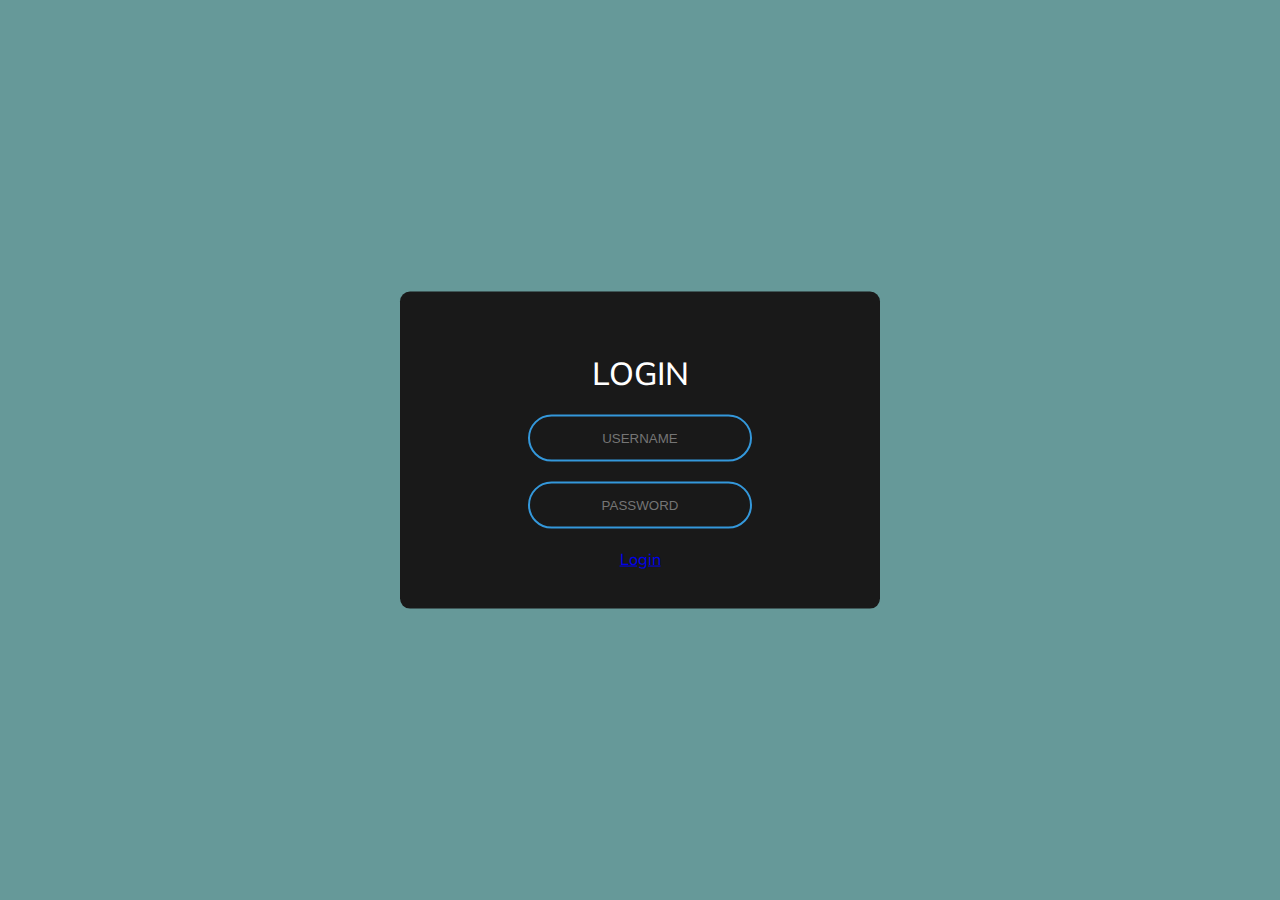
<file: index.html>
<!DOCTYPE html>
<html lang="en">
    <head>
        <meta charset="UTF-8">
        <meta http-equiv="X-UA-Compatible" content="IE=edge">
        <meta name="viewport" content="width=device-width, initial-scale=1.0">
        <meta name="viewport" content="width=device-width, initial-scale=1">
        <title>LOGIN PAGE</title>
        <link rel="stylesheet" href="style1.css">
    </head>
    <body>
        <form class="box">
            <h1>login</h1>
            <input type="text" name="" placeholder="USERNAME">
            <input type="password" name="" placeholder="PASSWORD">
            <a href="home.html">Login</a>
        </form>
    </body>
</html>
</file>
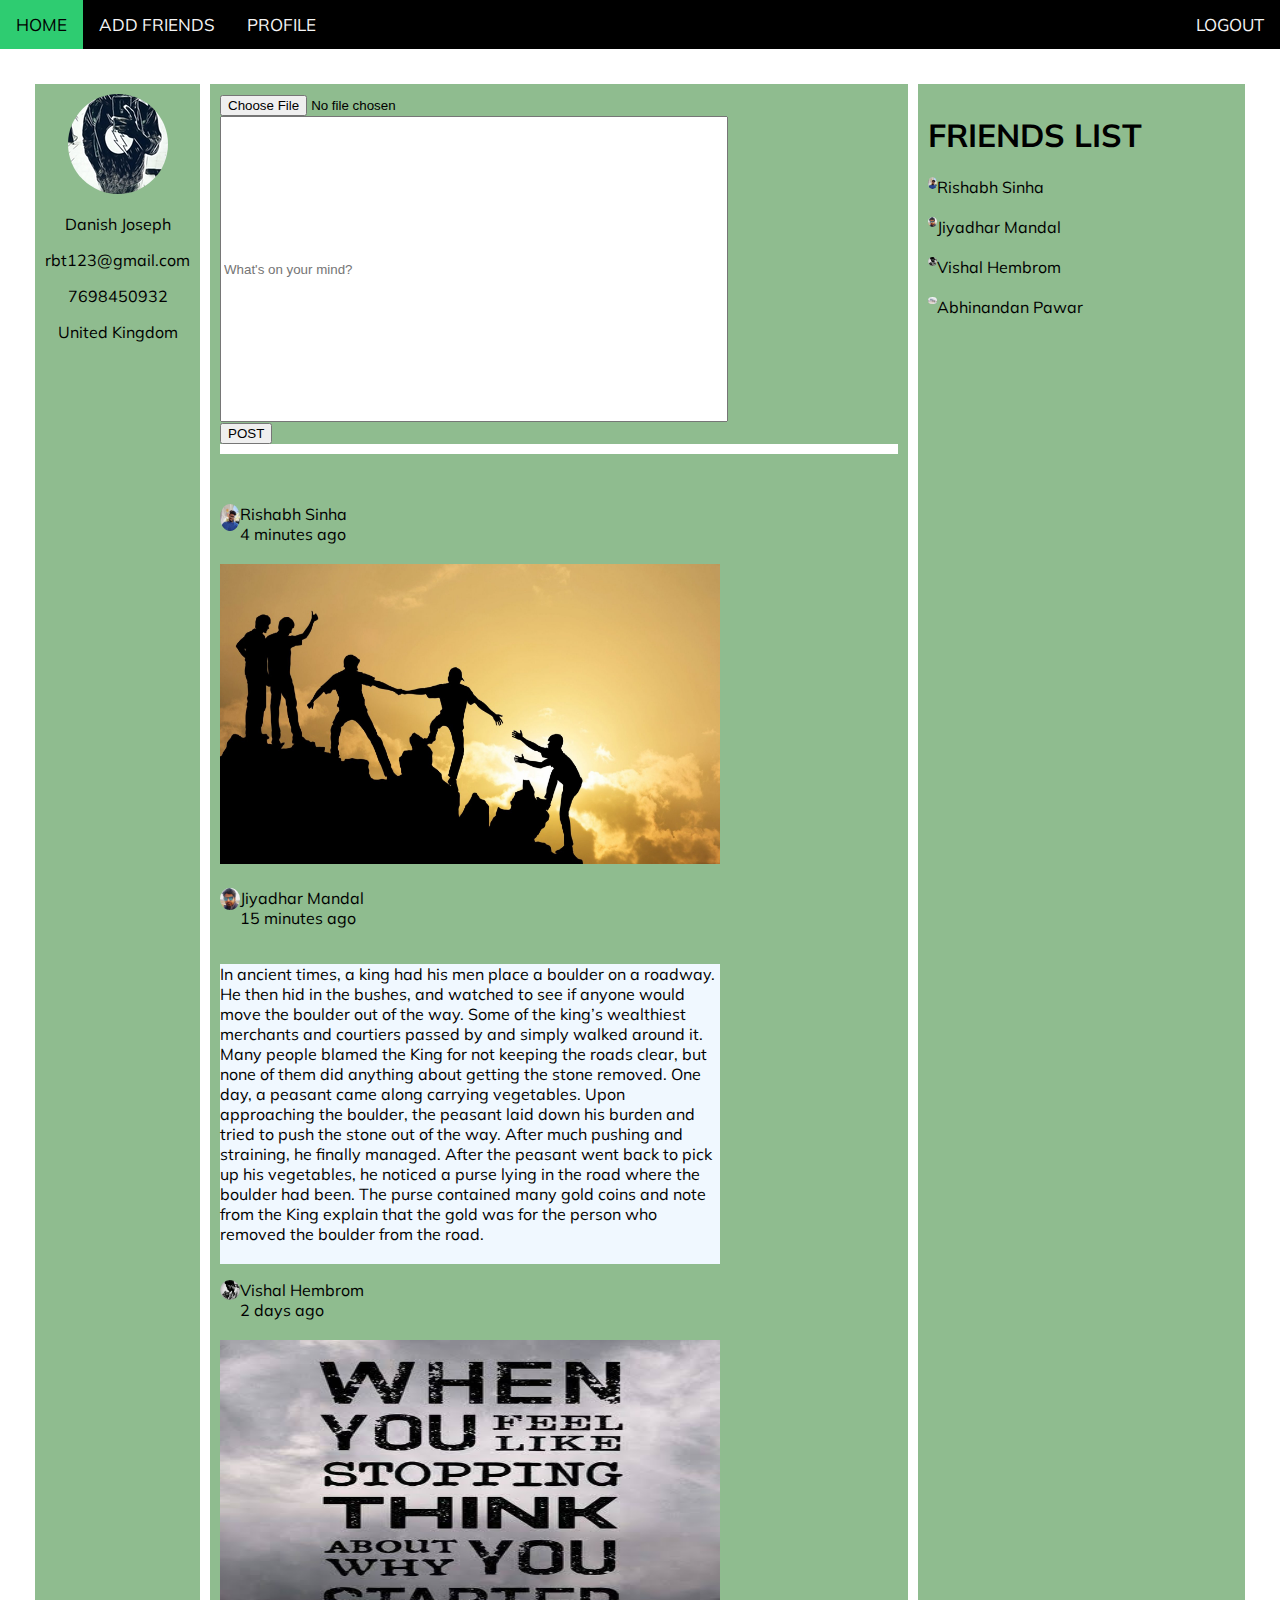
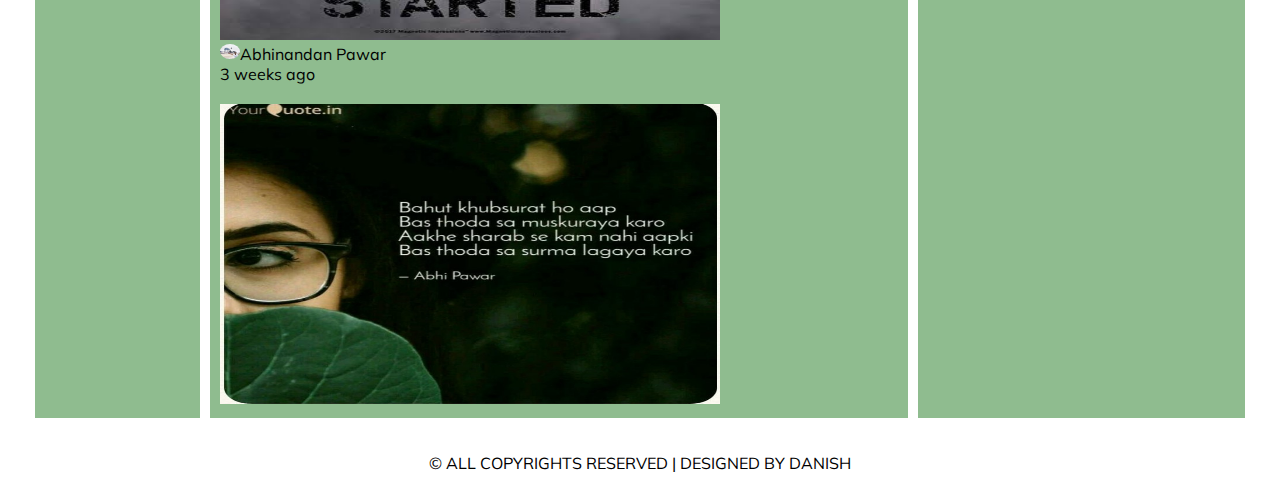
<file: home.html>
<!DOCTYPE html>
<html lang="en">
    <head>
        <meta charset="UTF-8">
        <meta http-equiv="X-UA-Compatible" content="IE=edge">
        <meta name="viewport" content="width=device-width, initial-scale=1.0">
        <meta name="viewport" content="width=device-width, initial-scale=1">
        <title>HOME PAGE</title>
        <link rel="stylesheet" href="style2.css">
    </head>
    <body>
        <div>
            <div class="nav">
                <a href="home.html">HOME</a>
                <a href="request.html">ADD FRIENDS</a>
                <a href="profile.html">PROFILE</a>
                <a href="index.html" class="logout">LOGOUT</a>
            </div>
            <div class="home">
               <div class="home-left">
                    <img src="resizer.jpg" class="profile">
                    <p>Danish Joseph</p>
                    <p>rbt123@gmail.com</p>
                    <p>7698450932</p>
                    <p>United Kingdom</p>
               </div>
               <div class="home-in-grid">
                   <div class="up">
                       <form>
                           <input type="file">
                           <br>
                           <input class="txt" type="text" placeholder="What's on your mind?">
                           <br>
                           <input type="submit" value="POST">
                       </form>
                   </div>
                   <div>
                      <form>
                          <img class="profile-pic" src="r.jpeg" align="left">
                          <span>Rishabh Sinha</span>
                          <br>
                          <span>4 minutes ago</span>
                          <br>
                          <br>
                          <img  class="post" src="f.jpg"> 
                      </form> 
                      <br>
                      <form>
                        <img class="profile-pic" src="mandal.jpeg" align="left">
                        <span>Jiyadhar Mandal</span>
                        <br>
                        <span>15 minutes ago</span>
                        <br>
                        <br>
                        <p class="post" style="background-color: aliceblue;">In ancient times, a king had his men place a boulder on a roadway. He then hid in the bushes, and watched to see if anyone would move the boulder out of the way. Some of the king’s wealthiest merchants and courtiers passed by and simply walked around it.

                            Many people blamed the King for not keeping the roads clear, but none of them did anything about getting the stone removed.
                            
                            One day, a peasant came along carrying vegetables. Upon approaching the boulder, the peasant laid down his burden and tried to push the stone out of the way. After much pushing and straining, he finally managed.
                            
                            After the peasant went back to pick up his vegetables, he noticed a purse lying in the road where the boulder had been. The purse contained many gold coins and note from the King explain that the gold was for the person who removed the boulder from the road.</p>
                      </form>
                      <form>
                          <img class="profile-pic" src="vishal.jpeg" align="left">
                          <span>Vishal Hembrom</span>
                          <br>
                          <span>2 days ago</span>
                          <br>
                          <br>
                          <img class="post" src="p.jpeg">
                      </form>
                      <form>
                          <img class="profile-pic" src="abhi.jpeg" align="left">
                          <span>Abhinandan Pawar</span>
                          <br>
                          <span>3 weeks ago</span>
                          <br>
                          <br>
                          <img class="post" src="p1.jpeg">
                      </form>
                   </div> 
               </div>
               <div class="home-right">
                   <form>
                    <h1>FRIENDS LIST</h1>
                    <img class="profile-pic" src="r.jpeg" align="left">
                    <span>Rishabh Sinha</span>
                    <br>
                    <br>
                    <img class="profile-pic" src="mandal.jpeg" align="left">
                    <span>Jiyadhar Mandal</span>
                    <br>
                    <br>
                    <img class="profile-pic" src="vishal.jpeg" align="left">
                    <span>Vishal Hembrom</span>
                    <br>
                    <br>
                    <img class="profile-pic" src="abhi.jpeg" align="left">
                    <span>Abhinandan Pawar</span>
                   </form>
               </div>
            </div>
            <div align="center">
                <p>© ALL COPYRIGHTS RESERVED | DESIGNED BY DANISH</p>
            </div>
        </div>
    </body>
</html>
</file>
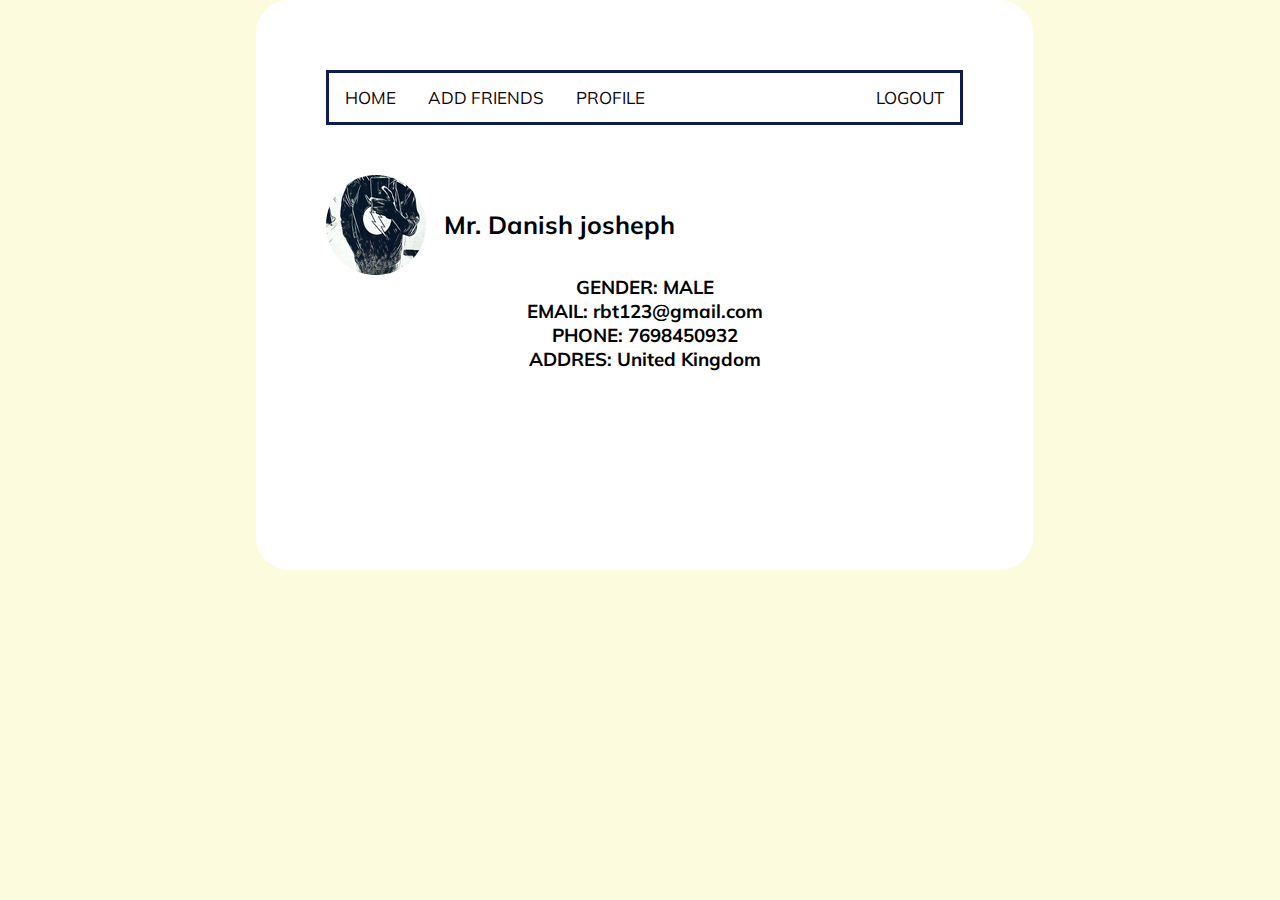
<file: profile.html>
<!DOCTYPE html>
<html lang="en">
<head>
    <meta charset="UTF-8">
    <meta http-equiv="X-UA-Compatible" content="IE=edge">
    <meta name="viewport" content="width=device-width, initial-scale=1.0">
    <link rel="stylesheet" href="profile.css">
    <title>PROFILE PAGE</title>
</head>
<body>
    <div class="asked">
      <div class="nav">
        <a href="home.html">HOME</a>
        <a href="request.html">ADD FRIENDS</a>
        <a href="profile.html">PROFILE</a>
        <a href="index.html" class="logout">LOGOUT</a>
      </div>
    
        <div class="asked_profile">
          <div class="asked_profile-img"></div>
          <div class="asked_profile-content">
            <div class="details"><h3>Mr. Danish josheph</h3></div>
                <div class="hide">
	                  <h4>Full stack devoloper</h4>
                    <h4>Biker🚴,Gamer🎮</h4>
                    <h4>Foody🍔</h4>
                </div>
          </div>
        </div>
    
        <div>
          <form>
            <h3>GENDER: MALE</h3>
            <h3>EMAIL: rbt123@gmail.com</h3>
            <h3>PHONE: 7698450932</h3>
            <h3>ADDRES: United Kingdom</h3>
          </form>
        </div>
    </div>
</body>
</html>
</file>
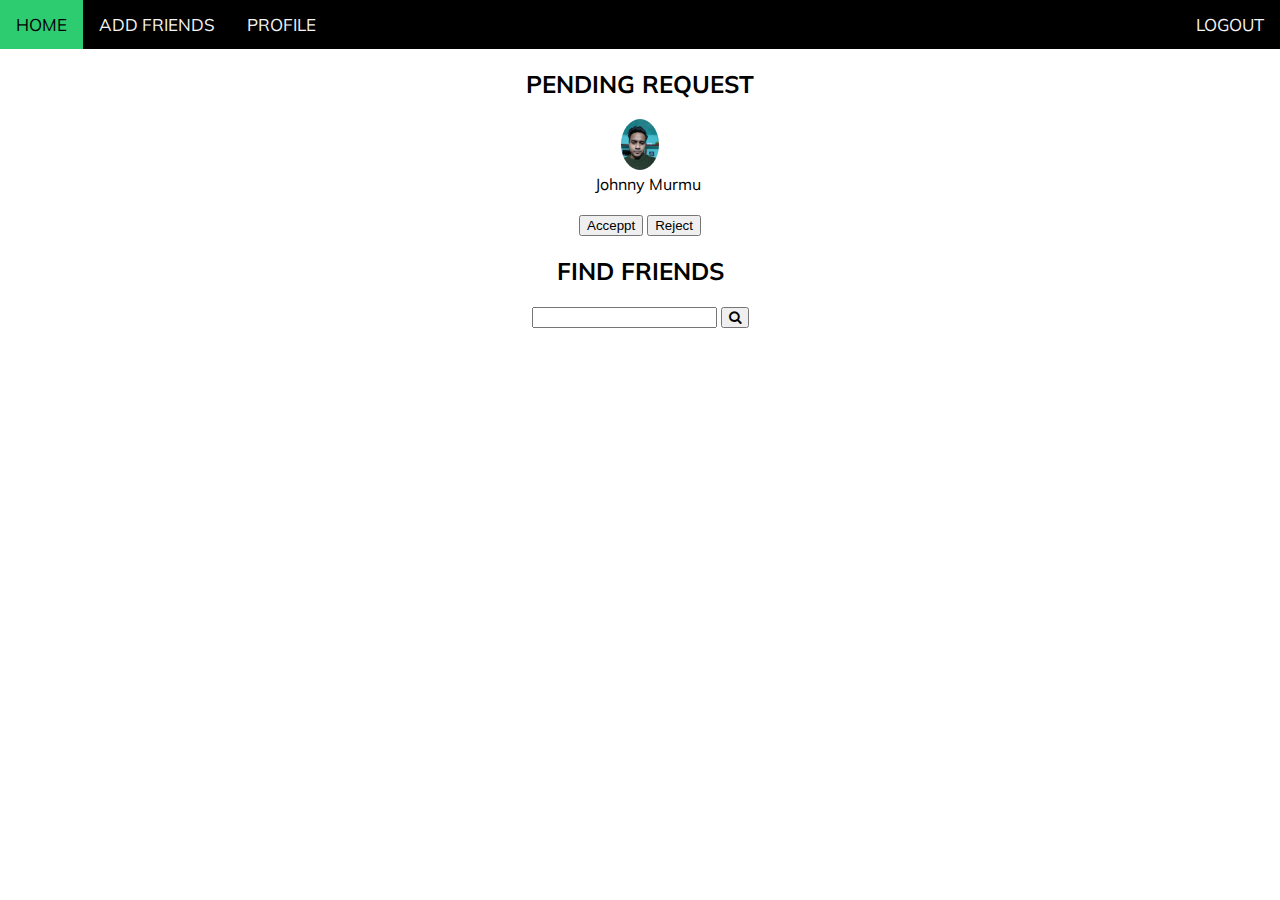
<file: request.html>
<!DOCTYPE html>
<html lang="en">
    <head>
        <meta charset="UTF-8">
        <meta http-equiv="X-UA-Compatible" content="IE=edge">
        <meta name="viewport" content="width=device-width, initial-scale=1.0">
        <link rel="stylesheet" href="style3.css">
        <link rel="stylesheet" href="https://cdnjs.cloudflare.com/ajax/libs/font-awesome/4.7.0/css/font-awesome.min.css">
        <title>REQUEST PAGE</title>
    </head>
    <body>
        <div>
            <div class="nav">
                <a href="home.html">HOME</a>
                <a href="request.html">ADD FRIENDS</a>
                <a href="profile.html">PROFILE</a>
                <a href="index.html" class="logout">LOGOUT</a>
            </div>
            <div align="center">
                <div>
                   <form>
                        <h2>PENDING REQUEST</h2>
                        <img class="profile-pic" src="D.jpg"> 
                        <br>   
                        <span style="margin-left: 15px;">Johnny Murmu</span>
                        <br>
                        <br>
                        <input type="submit" value="Acceppt">
                        <input type="submit" value="Reject">
                   </form>
                </div>
                <div>
                    <form>
                        <h2>FIND FRIENDS</h2>
                        <input type="text" place="Search">
                        <button type="submit"><i class="fa fa-search"></i></button>
                    </form>
                </div>
            </div>
        </div>

    </body>
</html>
</file>
<file: style1.css>
@import url("https://fonts.googleapis.com/css2?family=Mulish:wght@400;500;600;700&display=swap");


body{
    margin: 0;
    padding: 0;
    font-family: "Mulish",sans-serif;
    background:#669999;
}
.box{
    width: 400px;
    padding: 40px;
    position: absolute;
    top: 50%;
    left: 50%;
    transform: translate(-50%,-50%);
    background: #191919;
    text-align: center;
    border-radius: 10px;
}
.box h1{
    color:white;
    text-transform: uppercase;
    font-weight: 500;
}
.box input[type = "text"], .box input[type = "password"]{
    border:0;
    background:none;
    display:block;
    margin:20px auto;
    text-align: center;
    border: 2px solid #3498db;
    padding: 14px 10px;
    width:200px;
    outline:none;
    color:white;
    border-radius: 24px;
    transition:0.25s;
}
.box input[type = "text"]:focus, .box input[type = "password"]:focus{
    width:280px;
    border-color:#2ecc71;
}
.box input[type = "submit"]{
    border:0;
    background:none;
    display:block;
    margin:20px auto;
    text-align: center;
    border: 2px solid #2ecc71;
    padding: 14px 40px;
    width:200px;
    outline:none;
    color:white;
    border-radius: 24px;
    transition:0.25s;
    cursor: pointer;
}
.box input[type = "submit"]:hover{
    background: #2ecc71;
}
</file>
<file: style2.css>
@import url("https://fonts.googleapis.com/css2?family=Mulish:wght@400;500;600;700&display=swap");

body{
    margin: 0;
    padding: 0;
    font-family: "Mulish",sans-serif;
}
.nav{
    overflow: hidden;
    background-color: black;
}
.nav a{
    float: left;
    color:whitesmoke;
    text-align: center;
    padding:14px 16px;
    text-decoration: none;
    font-size: 17px;
}
.nav .logout{
    float: right;
}
.nav a:hover{
    background-color: #2ecc71;
    color:black;
}
.home{
    display:grid;
    grid-template-columns: auto auto auto;
    padding: 10px;
    margin:20px;
}
.home-left ,.home-in-grid, .home-right{
    background-color:darkseagreen;
    padding:10px;
    margin: 5px;
}
.home-left{
    text-align:center;
}
.home-left .profile{
    border-radius: 50%;
}
.home-in-grid{
    display:grid;
    grid-template-columns:auto;
}
.profile-pic{
    border-radius:50%;
    height:3%;
    width:3%;
}
.post{
    height:300px;
    width:500px;
}
.txt{
    width:500px;
    height:300px;
}
.up{
    margin-bottom: 50px;
    border-bottom: 10px solid white;
}
</file>
<file: profile.css>
@import url("https://fonts.googleapis.com/css2?family=Mulish:wght@400;500;600;700&display=swap");


body {
    font-family: "Mulish", sans-serif;
    background-color: #fdfbde;
}

* {
    padding: 0;
    margin: 0;
    box-sizing: border-box;
}
.asked {
    display: flex;
    max-width: 777px;
    height: 570px;
    flex-direction: column;
    background-color: white;
    padding: 70px;
    margin-left: 20%;
    border-radius: 33px;
    text-align: center;
    
}


.asked_profile {
    display: flex;
    align-items: center;
}
.asked_profile-img {
    background-image: url("resizer.jpg");
    background-position: center;
    display: inline-flex;
    align-items: center;
    justify-content: center;
    border-radius: 50%;
    width: 100px;
    height: 100px;
    margin-right: 18px;
}
.asked_profile-content {
    display: flex;
    flex-direction: column;
    justify-content: space-between;
}
.asked_profile-content h3 {
    font-weight: bold;
    font-size: 25px;
    line-height: 32px;
}


.nav{
    border:3px solid #0F1C52;
    margin-bottom:50px;
   
}
.nav a{
    float: left;
    color:rgb(15, 4, 4);
    text-align: center;
    padding:14px 16px;
    text-decoration: none;
    font-size: 17px;
    
}
.nav .logout{
    float: right;
}
.nav a:hover{
    background-color: #0F1C52;
    color:rgb(250, 248, 248);
}

.hide {
    display: none;
  }
      
  .details:hover + .hide {
    display: block;
    color: black;
  }
</file>
<file: style3.css>
@import url("https://fonts.googleapis.com/css2?family=Mulish:wght@400;500;600;700&display=swap");

body{
    margin: 0;
    padding: 0;
    font-family: "Mulish",sans-serif;
}
.nav{
    overflow: hidden;
    background-color: black;
}
.nav a{
    float: left;
    color:whitesmoke;
    text-align: center;
    padding:14px 16px;
    text-decoration: none;
    font-size: 17px;
}
.nav .logout{
    float: right;
}
.nav a:hover{
    background-color: #2ecc71;
    color:black;
}
.profile-pic{
    border-radius:50%;
    height:3%;
    width:3%;
}
</file>
